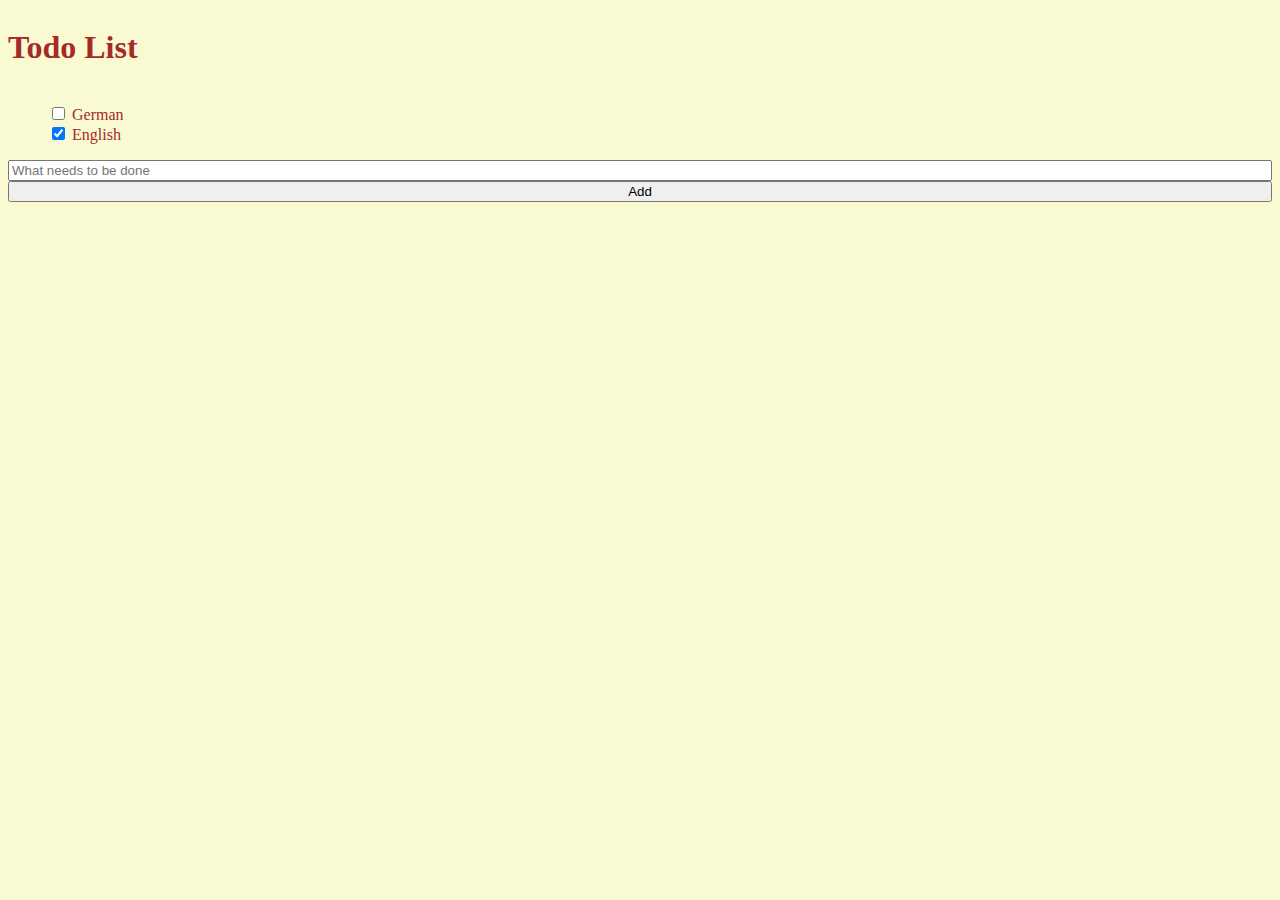
<file: 2024-04-04__todo_app/index.html>
<!doctype html>
<html class="no-js" lang="">

<head>
  <meta charset="utf-8">
  <meta name="viewport" content="width=device-width, initial-scale=1">

  <title>Todo App</title>

  <link rel="stylesheet" href="style.css">
  <meta name="description" content="">

  <script defer src="app2.js"></script>

</head>

<body>
  <!-- static content -->
  <h1>Todo List</h1>
  <ul id="todo-list">
    <!-- dynamic content goes here -->
  </ul>
  <input id="todo-input" type="text" placeholder="What needs to be done">
  <button id="todo-add" type="button">Add</button>

</body>

</html>
</file>
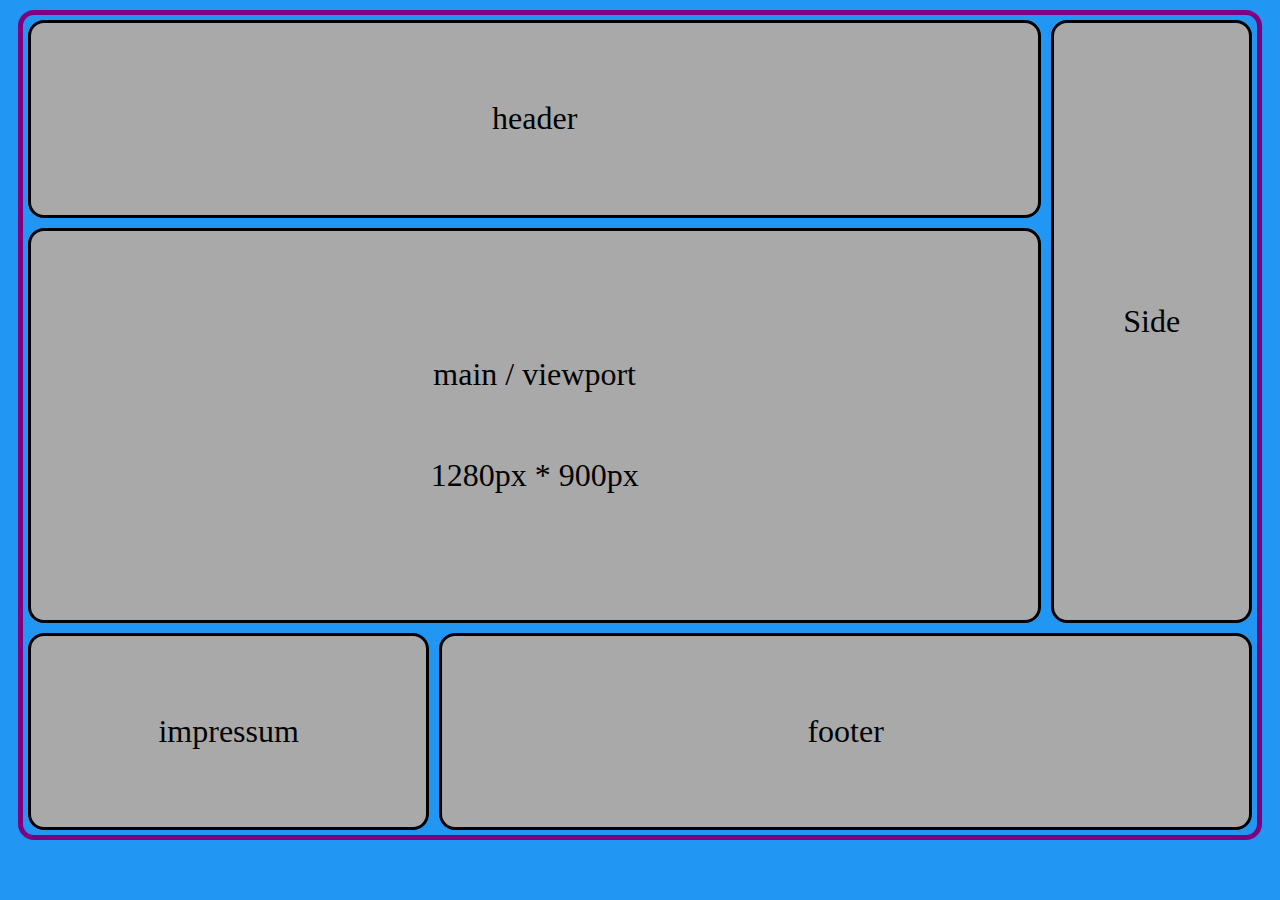
<file: CSS Grid/Demo-grid-areas/index.html>
<!DOCTYPE html>
<html lang="en">

<head>
    <meta charset="UTF-8">
    <meta name="viewport" content="width=device-width, initial-scale=1.0">
    <title>Document</title>
    <link rel="stylesheet" href="style.css">
    <script src="script.js" defer></script>
</head>

<body>
    <div class="grid-container">
        <div class="side">Side</div>
        <div class="header">header</div>
        <div class="main">
            <p>main / viewport</p>
            <p id="size-output"></p>
        </div>
        <div class="footer">footer</div>
        <div class="impressum">impressum</div>
    </div>
</body>

</html>
</file>
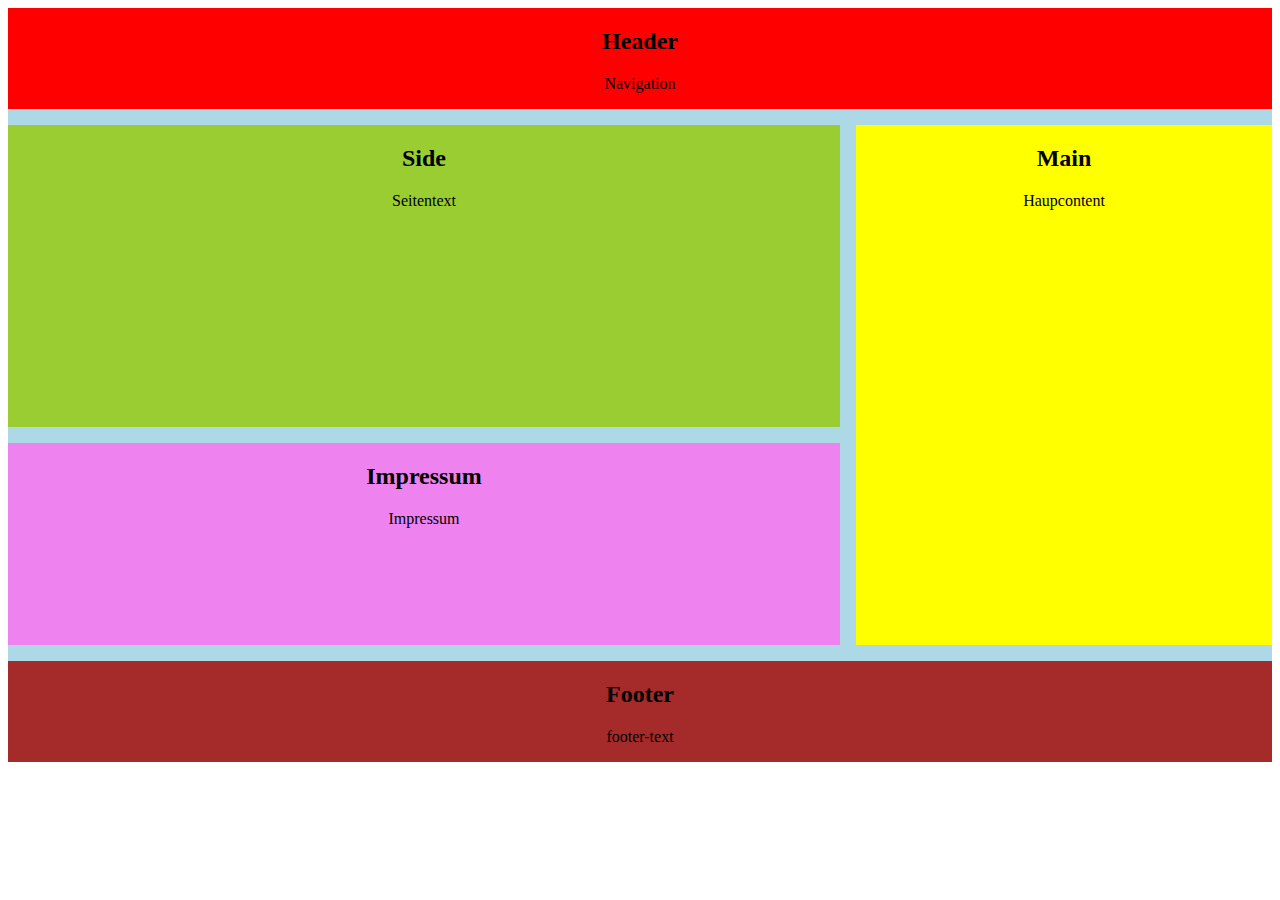
<file: CSS Grid/demo/index.html>
<!DOCTYPE html>
<html lang="en">

<head>
    <meta charset="UTF-8">
    <meta name="viewport" content="width=device-width, initial-scale=1.0">
    <title>Document</title>
    <link rel="stylesheet" href="style.css">
</head>

<body>
    <div class="grid-container">
        <section class="grid-item" id="header">
            <h2>Header</h2>
            <p>Navigation</p>
        </section>
        <section class="grid-item" id="main">
            <h2>Main</h2>
            <p>Haupcontent</p>
        </section>
        <section class="grid-item" id="side">
            <h2>Side</h2>
            <p>Seitentext</p>
        </section>
        <section class="grid-item" id="footer">
            <h2>Footer</h2>
            <p>footer-text</p>
        </section>
        <section class="grid-item" id="impressum">
            <h2>Impressum</h2>
            <p>Impressum</p>
        </section>
    </div>
</body>

</html>
</file>
<file: 2024-04-04__todo_app/style.css>
body {
    background: lightgoldenrodyellow;
    color: brown;
    display: grid;
}
li {
    list-style: none;
}
</file>
<file: CSS Grid/Demo-grid-areas/style.css>
/* 5 Elemente:
- header
- main
- side
- impressum
- footer */

body {
    background-color: #2196f3;
}
.header {
    grid-area: header;
}
.main {
    grid-area: main;
}
.side {
    grid-area: side;
}
.impressum {
    grid-area: impressum;
}
.footer {
    grid-area: footer;
}
.span-2 {
    grid-column: span 2;
}

/* default: 3-spaltig */
.grid-container {
    display: grid;
    /* grid-template-columns: 1fr 1fr 1fr;
    grid-template-rows: 1fr 1fr 1fr; */
    grid-template-columns: 2fr 3fr 1fr;
    grid-template-rows: 1fr 2fr 1fr;
    grid-template-areas:
        'header    header side'
        'main      main   side'
        'impressum footer footer';
    grid-gap: 10px;
    padding: 5px;
    border: 5px solid purple;
    border-radius: 1em;
    margin: 10px;
    min-height: 90vh;
}
.grid-container > div {
    display: flex;
    flex-direction: column;
    background-color: darkgray;
    font-size: 2em;
    min-height: 1em;
    justify-content: center;
    align-items: center;
    border: 3px solid black;
    border-radius: 0.5em;
}

/* 2-spaltig*/
@media screen and (min-width: 600px) and (max-width: 900px) {
    .grid-container {
        grid-template-columns: 4fr 3fr;
        grid-template-areas:
            'header header'
            'main  side'
            'main  impressum'
            'footer footer';
    }
}
@media screen and (max-width: 600px) {
    .grid-container {
        /* grid-template-rows: repeat(4, 1fr); */
        grid-template-columns: 1fr;
        grid-template-rows: 1fr 2fr 10% 10% 10%;
        grid-template-areas:
            'header'
            'main'
            'impressum'
            'side'
            'footer';
    }
    /*  Will man oben "side" auskommentieren, braucht man auch dies hier:
    .side {
        visibility: collapse;
        grid-area: main;
    } */
}
</file>
<file: CSS Grid/demo/style.css>
.grid-container {
    background: lightblue;
    display: grid;
    gap: 1em;
    grid-template-columns: 4fr 2fr;
    grid-template-rows: 1fr 3fr 2fr 1fr;
    grid-template-areas:
        'header header'
        'side main'
        'impressum main'
        'footer footer';
}
@media screen and (max-width: 1000px) and (min-width: 500px) {
    .grid-container {
        grid-template-columns: 2fr repeat(2, 3fr);
        grid-template-rows: 3fr 7fr 2fr;
        grid-template-areas:
            'side header header'
            'side main main'
            'footer footer impressum';
    }
}
@media screen and (max-width: 500px) {
    .grid-container {
        grid-template-rows: 1fr 3fr repeat(3, 1fr);
        grid-template-columns: none;
        grid-template-areas:
            'header'
            'main'
            'side'
            'impressum'
            'footer';
    }
}
.grid-item {
    text-align: center;
}

#header {
    background: red;
    grid-area: header;
}
#main {
    background: yellow;
    grid-area: main;
}
#side {
    background: yellowgreen;
    grid-area: side;
}
#footer {
    background: brown;
    grid-area: footer;
}
#impressum {
    background: violet;
    grid-area: impressum;
}
</file>
